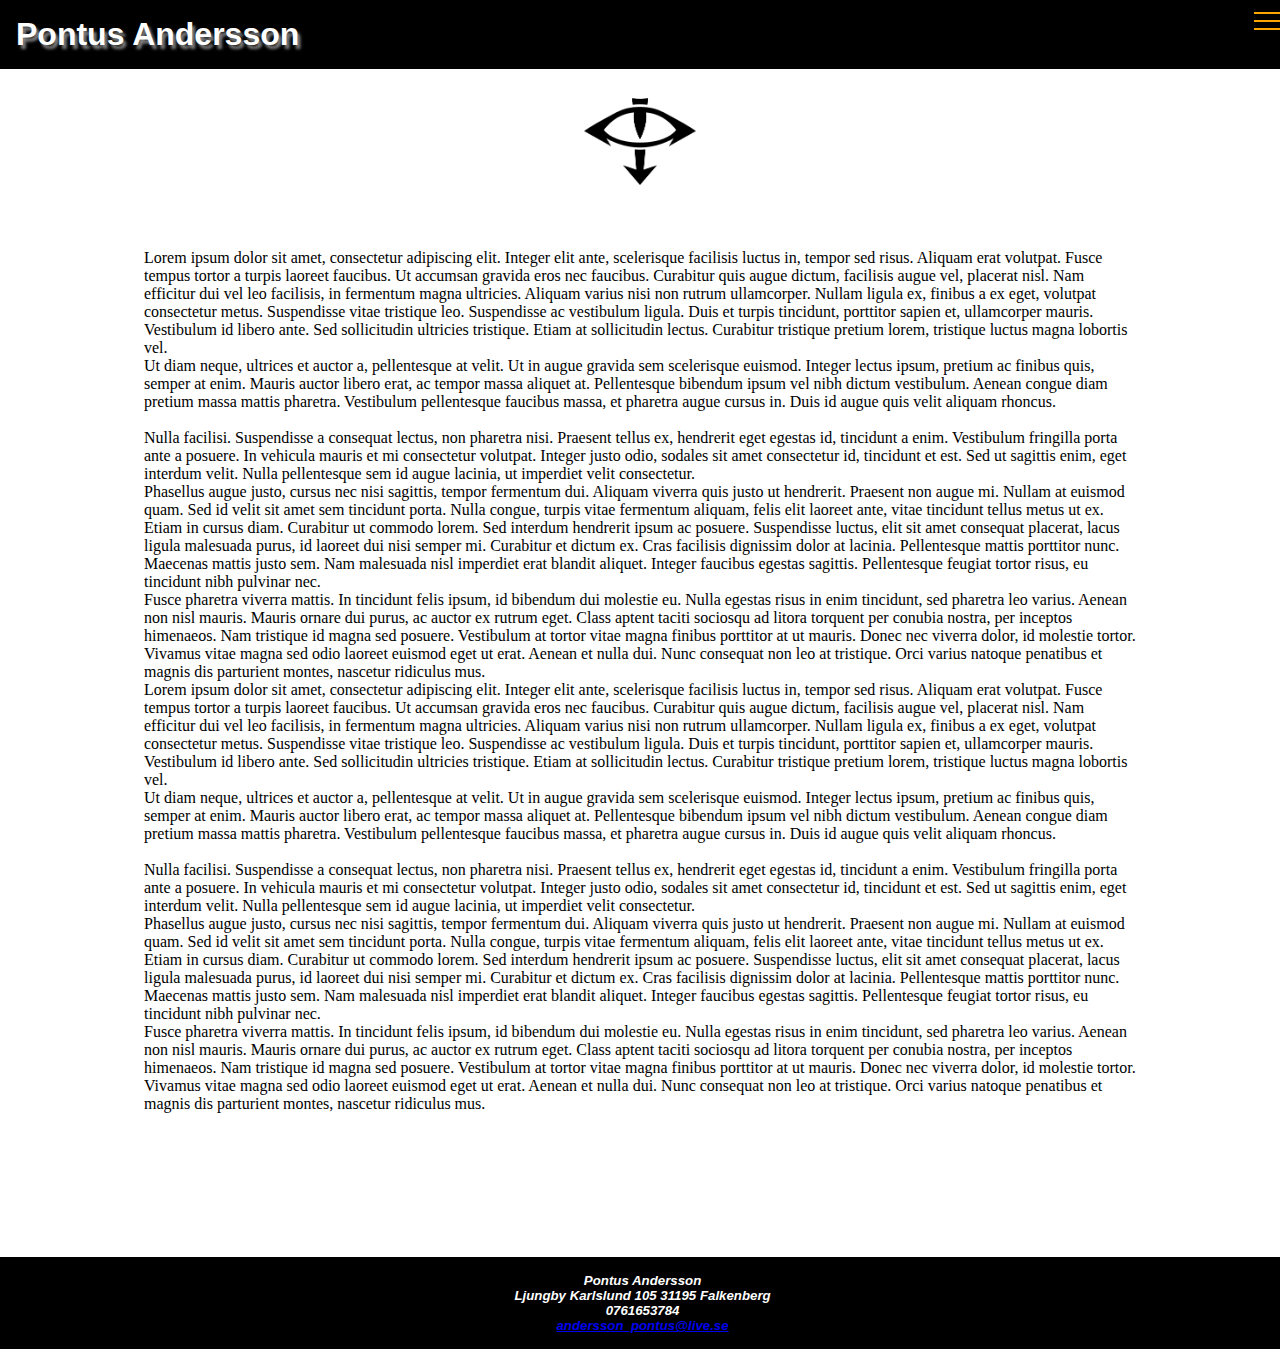
<file: index.html>
<!DOCTYPE html>
<html lang="en">
<head>
    <!-- Google tag (gtag.js) -->
<script async src="https://www.googletagmanager.com/gtag/js?id=G-GCH6W59V2Z"></script>
<script>
  window.dataLayer = window.dataLayer || [];
  function gtag(){dataLayer.push(arguments);}
  gtag('js', new Date());

  gtag('config', 'G-GCH6W59V2Z');
</script>
    <meta charset="UTF-8">
    <meta name="viewport" content="width=device-width, initial-scale=1.0">
    <meta name="google-site-verification" content="3iORoAW1aEqz4JaSzFRl2kTxpPkHb9NGaX6RN1o4FVw" />
    <title>Index</title>
    <link rel="stylesheet" href="Style.css">
    <!-- Google tag (gtag.js)-->
</script>
    
    
    <style>
        * {
            margin: 0;
        }
    </style>
</head>


<body>



    <div class="hamburger-menu">
        <input id="menu__toggle" type="checkbox" />
        <label class="menu__btn" for="menu__toggle">
          <span></span>
        </label>
    
        <ul class="menu__box">
          <li><a class="menu__item" href="om mig.html">Om mig</a></li>
          <li><a class="menu__item" href="cv.html">CV</a></li>
          <li><a class="menu__item" href="portfolio.html">Portfolio</a></li>
          <li><a class="menu__item" href="https://www.linkedin.com/in/pontus-andersson-866126289/">LinkedIn</a></li>
        </ul>
      </div>

    <header>
        <h1 class="text">Pontus Andersson</h1>

    </header>
    <main>
        
        
        
        <img class="eye" src="Images/eyeofhorus.png" alt="" class="eye">
        <section>
            Lorem ipsum dolor sit amet, consectetur adipiscing elit. Integer elit ante, scelerisque facilisis luctus in, tempor sed risus. Aliquam erat volutpat. Fusce tempus tortor a turpis laoreet faucibus. Ut accumsan gravida eros nec faucibus. Curabitur quis augue dictum, facilisis augue vel, placerat nisl. Nam efficitur dui vel leo facilisis, in fermentum magna ultricies. Aliquam varius nisi non rutrum ullamcorper. Nullam ligula ex, finibus a ex eget, volutpat consectetur metus. Suspendisse vitae tristique leo. Suspendisse ac vestibulum ligula. Duis et turpis tincidunt, porttitor sapien et, ullamcorper mauris. Vestibulum id libero ante. Sed sollicitudin ultricies tristique. Etiam at sollicitudin lectus. Curabitur tristique pretium lorem, tristique luctus magna lobortis vel.

            <br>Ut diam neque, ultrices et auctor a, pellentesque at velit. Ut in augue gravida sem scelerisque euismod. Integer lectus ipsum, pretium ac finibus quis, semper at enim. Mauris auctor libero erat, ac tempor massa aliquet at. Pellentesque bibendum ipsum vel nibh dictum vestibulum. Aenean congue diam pretium massa mattis pharetra. Vestibulum pellentesque faucibus massa, et pharetra augue cursus in. Duis id augue quis velit aliquam rhoncus. <br>
            
            <br>Nulla facilisi. Suspendisse a consequat lectus, non pharetra nisi. Praesent tellus ex, hendrerit eget egestas id, tincidunt a enim. Vestibulum fringilla porta ante a posuere. In vehicula mauris et mi consectetur volutpat. Integer justo odio, sodales sit amet consectetur id, tincidunt et est. Sed ut sagittis enim, eget interdum velit. Nulla pellentesque sem id augue lacinia, ut imperdiet velit consectetur. <br>
            
            Phasellus augue justo, cursus nec nisi sagittis, tempor fermentum dui. Aliquam viverra quis justo ut hendrerit. Praesent non augue mi. Nullam at euismod quam. Sed id velit sit amet sem tincidunt porta. Nulla congue, turpis vitae fermentum aliquam, felis elit laoreet ante, vitae tincidunt tellus metus ut ex. Etiam in cursus diam. Curabitur ut commodo lorem. Sed interdum hendrerit ipsum ac posuere.
            
            Suspendisse luctus, elit sit amet consequat placerat, lacus ligula malesuada purus, id laoreet dui nisi semper mi. Curabitur et dictum ex. Cras facilisis dignissim dolor at lacinia. Pellentesque mattis porttitor nunc. Maecenas mattis justo sem. Nam malesuada nisl imperdiet erat blandit aliquet. Integer faucibus egestas sagittis. Pellentesque feugiat tortor risus, eu tincidunt nibh pulvinar nec.
            
            <br>Fusce pharetra viverra mattis. In tincidunt felis ipsum, id bibendum dui molestie eu. Nulla egestas risus in enim tincidunt, sed pharetra leo varius. Aenean non nisl mauris. Mauris ornare dui purus, ac auctor ex rutrum eget. Class aptent taciti sociosqu ad litora torquent per conubia nostra, per inceptos himenaeos. Nam tristique id magna sed posuere. Vestibulum at tortor vitae magna finibus porttitor at ut mauris. Donec nec viverra dolor, id molestie tortor. Vivamus vitae magna sed odio laoreet euismod eget ut erat. Aenean et nulla dui. Nunc consequat non leo at tristique. Orci varius natoque penatibus et magnis dis parturient montes, nascetur ridiculus mus. <br>
            Lorem ipsum dolor sit amet, consectetur adipiscing elit. Integer elit ante, scelerisque facilisis luctus in, tempor sed risus. Aliquam erat volutpat. Fusce tempus tortor a turpis laoreet faucibus. Ut accumsan gravida eros nec faucibus. Curabitur quis augue dictum, facilisis augue vel, placerat nisl. Nam efficitur dui vel leo facilisis, in fermentum magna ultricies. Aliquam varius nisi non rutrum ullamcorper. Nullam ligula ex, finibus a ex eget, volutpat consectetur metus. Suspendisse vitae tristique leo. Suspendisse ac vestibulum ligula. Duis et turpis tincidunt, porttitor sapien et, ullamcorper mauris. Vestibulum id libero ante. Sed sollicitudin ultricies tristique. Etiam at sollicitudin lectus. Curabitur tristique pretium lorem, tristique luctus magna lobortis vel.

            <br>Ut diam neque, ultrices et auctor a, pellentesque at velit. Ut in augue gravida sem scelerisque euismod. Integer lectus ipsum, pretium ac finibus quis, semper at enim. Mauris auctor libero erat, ac tempor massa aliquet at. Pellentesque bibendum ipsum vel nibh dictum vestibulum. Aenean congue diam pretium massa mattis pharetra. Vestibulum pellentesque faucibus massa, et pharetra augue cursus in. Duis id augue quis velit aliquam rhoncus. <br>
            
            <br>Nulla facilisi. Suspendisse a consequat lectus, non pharetra nisi. Praesent tellus ex, hendrerit eget egestas id, tincidunt a enim. Vestibulum fringilla porta ante a posuere. In vehicula mauris et mi consectetur volutpat. Integer justo odio, sodales sit amet consectetur id, tincidunt et est. Sed ut sagittis enim, eget interdum velit. Nulla pellentesque sem id augue lacinia, ut imperdiet velit consectetur. <br>
            
            Phasellus augue justo, cursus nec nisi sagittis, tempor fermentum dui. Aliquam viverra quis justo ut hendrerit. Praesent non augue mi. Nullam at euismod quam. Sed id velit sit amet sem tincidunt porta. Nulla congue, turpis vitae fermentum aliquam, felis elit laoreet ante, vitae tincidunt tellus metus ut ex. Etiam in cursus diam. Curabitur ut commodo lorem. Sed interdum hendrerit ipsum ac posuere.
            
            Suspendisse luctus, elit sit amet consequat placerat, lacus ligula malesuada purus, id laoreet dui nisi semper mi. Curabitur et dictum ex. Cras facilisis dignissim dolor at lacinia. Pellentesque mattis porttitor nunc. Maecenas mattis justo sem. Nam malesuada nisl imperdiet erat blandit aliquet. Integer faucibus egestas sagittis. Pellentesque feugiat tortor risus, eu tincidunt nibh pulvinar nec.
            
            <br>Fusce pharetra viverra mattis. In tincidunt felis ipsum, id bibendum dui molestie eu. Nulla egestas risus in enim tincidunt, sed pharetra leo varius. Aenean non nisl mauris. Mauris ornare dui purus, ac auctor ex rutrum eget. Class aptent taciti sociosqu ad litora torquent per conubia nostra, per inceptos himenaeos. Nam tristique id magna sed posuere. Vestibulum at tortor vitae magna finibus porttitor at ut mauris. Donec nec viverra dolor, id molestie tortor. Vivamus vitae magna sed odio laoreet euismod eget ut erat. Aenean et nulla dui. Nunc consequat non leo at tristique. Orci varius natoque penatibus et magnis dis parturient montes, nascetur ridiculus mus. <br>
        
        </section>
    </main>
    
    

</body>
<footer class="hemfooter">
    <address>
<h5>Pontus Andersson</h5><h5>Ljungby Karlslund 105 31195 Falkenberg</h5><h5>0761653784</h5><h5><a href="mailto:andersson_pontus@live.se">andersson_pontus@live.se</a></h5>
    </address>
</footer>
</html>
</file>
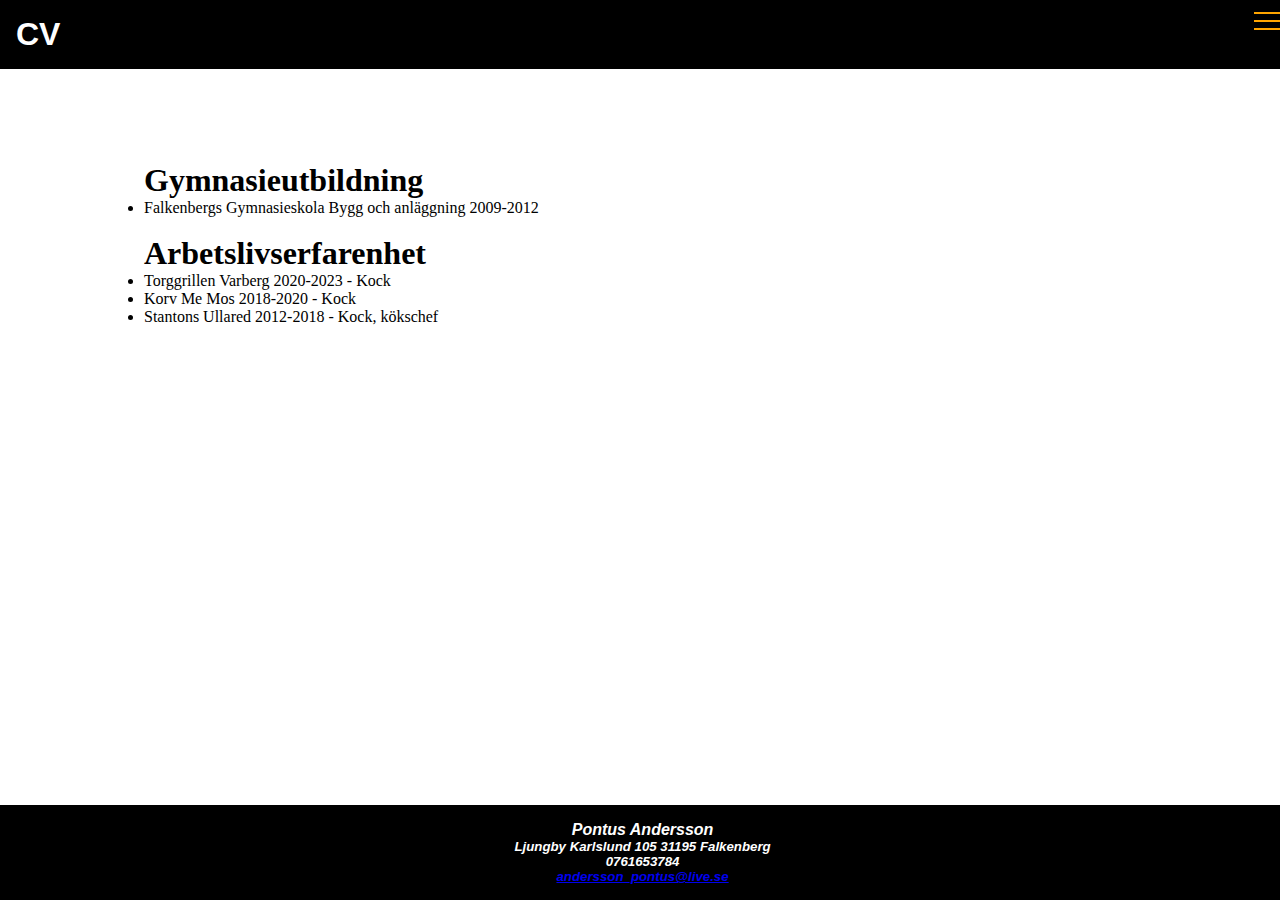
<file: cv.html>
<!DOCTYPE html>
<html lang="en">
<head>
    <!-- Google tag (gtag.js) -->
<script async src="https://www.googletagmanager.com/gtag/js?id=G-GCH6W59V2Z"></script>
<script>
  window.dataLayer = window.dataLayer || [];
  function gtag(){dataLayer.push(arguments);}
  gtag('js', new Date());

  gtag('config', 'G-GCH6W59V2Z');
</script>
    <meta charset="UTF-8">
    <meta name="viewport" content="width=device-width, initial-scale=1.0">
    <meta name="google-site-verification" content="3iORoAW1aEqz4JaSzFRl2kTxpPkHb9NGaX6RN1o4FVw" />
    <title>CV</title>
    <link rel="stylesheet" href="Style.css">
    <!-- Google tag (gtag.js)-->
</script>
    
    

    <style>
        * {
            margin: 0;
        }
    </style>
</head>
<body>
    
    <div class="hamburger-menu">
        <input id="menu__toggle" type="checkbox" />
        <label class="menu__btn" for="menu__toggle">
          <span></span>
        </label>
    
        <ul class="menu__box">
          <li><a class="menu__item" href="index.html">Hem</a></li>
          <li><a class="menu__item" href="om mig.html">Om mig</a></li>
          <li><a class="menu__item" href="portfolio.html">Portfolio</a></li>
          <li><a class="menu__item" href="https://www.linkedin.com/in/pontus-andersson-866126289/">LinkedIn</a></li>
        </ul>
      </div>

    <header>
        <h1>CV</h1>

    </header>
    <main>
        
        <section>
            <p><h1>Gymnasieutbildning</h1></p>
            <li>Falkenbergs Gymnasieskola Bygg och anläggning 2009-2012</li> 
            <br><h1>Arbetslivserfarenhet</h1>
            <li>Torggrillen Varberg 2020-2023 - Kock</li>
            <li>Korv Me Mos 2018-2020 - Kock</li>
            <li>Stantons Ullared 2012-2018 - Kock, kökschef</li>

        </section>
    </main>
    <footer class="cvfooter">
        <address>
    <h4>Pontus Andersson</h4><h5>Ljungby Karlslund 105 31195 Falkenberg</h5><h5>0761653784</h5><h5><a href="mailto:andersson_pontus@live.se">andersson_pontus@live.se</a></h5>
        </address>
</body>

</html>
</file>
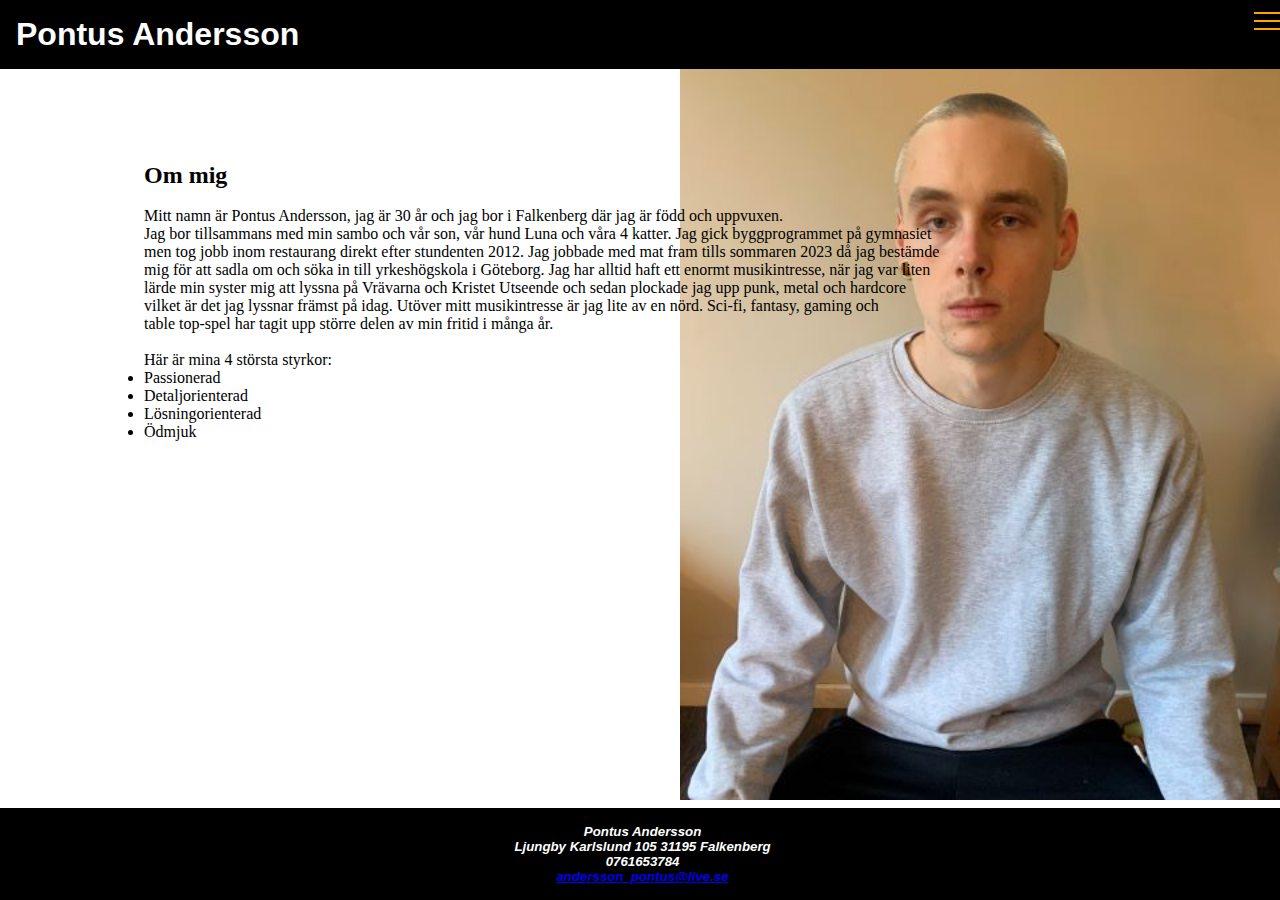
<file: om mig.html>
<!DOCTYPE html>
<html lang="en">
<head>
    <!-- Google tag (gtag.js) -->
<script async src="https://www.googletagmanager.com/gtag/js?id=G-GCH6W59V2Z"></script>
<script>
  window.dataLayer = window.dataLayer || [];
  function gtag(){dataLayer.push(arguments);}
  gtag('js', new Date());

  gtag('config', 'G-GCH6W59V2Z');
</script>
    <meta charset="UTF-8">
    <meta name="viewport" content="width=device-width, initial-scale=1.0">
    <meta name="google-site-verification" content="3iORoAW1aEqz4JaSzFRl2kTxpPkHb9NGaX6RN1o4FVw" />
    <title>Document</title>
    <link rel="stylesheet" href="Style.css">
    <!-- Google tag (gtag.js)-->
</script>
    

    <style>
        * {
            margin: 0;
        }
    </style>

</head>


<body class="bgimage" style="background-image: url(Images/jag3.jpg);">



    
    <div class="hamburger-menu">
        <input id="menu__toggle" type="checkbox" />
        <label class="menu__btn" for="menu__toggle">
          <span></span>
        </label>
    
        <ul class="menu__box">
          <li><a class="menu__item" href="index.html">Hem</a></li>
          <li><a class="menu__item" href="cv.html">CV</a></li>
          <li><a class="menu__item" href="portfolio.html">Portfolio</a></li>
          <li><a class="menu__item" href="https://www.linkedin.com/in/pontus-andersson-866126289/">LinkedIn</a></li>
        </ul>
      </div>


      <header>
        <h1>Pontus Andersson</h1>

    </header>
    <main>

        <section >
            <h2>Om mig</h2>
            <br><p>Mitt namn är Pontus Andersson, jag är 30 år och jag bor i Falkenberg där jag är född och uppvuxen. <br>Jag bor tillsammans med min sambo och vår son, vår hund Luna och våra 4 katter. Jag gick byggprogrammet på gymnasiet <br>men tog jobb inom restaurang direkt efter stundenten 2012. Jag jobbade med mat fram tills sommaren 2023 då jag bestämde <br>mig för att sadla om och söka in till yrkeshögskola i Göteborg. Jag har alltid haft ett enormt musikintresse, när jag var liten <br>lärde min syster mig att lyssna på Vrävarna och Kristet Utseende och sedan plockade jag upp punk, metal och hardcore <br>vilket är det jag lyssnar främst på idag. Utöver mitt musikintresse är jag lite av en nörd. Sci-fi, fantasy, gaming och <br>table top-spel har tagit upp större delen av min fritid i många år. </p> <br>Här är mina 4 största styrkor:
        <li>Passionerad</li>
        <li>Detaljorienterad</li>
        <li>Lösningorienterad</li>
        <li>Ödmjuk</li>
        </section>



    </main>

    
</body>

<footer class="cvfooter">
    <address>
<h5>Pontus Andersson</h5><h5>Ljungby Karlslund 105 31195 Falkenberg</h5><h5>0761653784</h5><h5><a href="mailto:andersson_pontus@live.se">andersson_pontus@live.se</a></h5>
    </address>
</footer>

</html>
</file>
<file: Style.css>
header {
    display: bloc;
    color: white;
    text-align: left;
    padding: 1rem;
    background-color: black;
    top: 0;
    left: 0;
    position: fixed;
    width: 100%;
    font-family: Arial, Helvetica, sans-serif;
}
nav {
    text-align: right;
    position: relative;
    top: -10px;
    right: 50px;
    
}



section {
    padding: 4rem;
    
}
main {
    padding: 5rem;

    
    
    
    
    
}

footer {
    display: block;
    color: white;
    text-align: center;
    padding: 1rem;
    background-color: black;
    bottom: 0;
    left: 0;
    position: static;
    width: 100%;
    font-family: Arial, Helvetica, sans-serif;
}





.text {

    text-shadow: 3px 4px 3px grey
}



.cvfooter {
    position: fixed;
    bottom: 0;
    left: 0;
    padding: 1rem;
    width: 97.9%;
}


.hemfooter {
    position: relative;
    bottom: 0;
    left: 0;
    padding: 1rem;
    width: 97.9%;
    font-family: Arial, Helvetica, sans-serif;
}

.bgimage {
    background-repeat: no-repeat;
    background-attachment: fixed;
    background-position-x: right;
    background-size: 600px;
}

.eye {
    display: block;
    margin-left: auto;
    margin-right: auto;
    width: 10%;
    
}

.playbutton {
    margin: auto;
    position: fixed;
}


.port {
    width: 570px;
    padding-left: 7em;
    padding-bottom: 2em;
    padding-top: 2em;
}

.vid {
    
    background-image: url(Images/Radukar.jpg);
    background-repeat: no-repeat;
    background-size: cover;
    

    


}

#background-video {
    width: 100vw;
    height: 100vh;
    object-fit: cover;
    position: fixed;
    left: 0;
    right: 0;
    top: 0;
    bottom: 0;
    z-index: -1;
    
}


#menu__toggle {
    opacity: 0;
  }
  #menu__toggle:checked + .menu__btn > span {
    transform: rotate(45deg);
  }
  #menu__toggle:checked + .menu__btn > span::before {
    top: 0;
    transform: rotate(0deg);
  }
  #menu__toggle:checked + .menu__btn > span::after {
    top: 0;
    transform: rotate(90deg);
  }
  #menu__toggle:checked ~ .menu__box {
    right: 0 !important;
  }
  .menu__btn {
    position: fixed;
    top: 20px;
    right: 0;
    width: 26px;
    height: 26px;
    cursor: pointer;
    z-index: 1;
  }
  .menu__btn > span,
  .menu__btn > span::before,
  .menu__btn > span::after {
    display: block;
    position: absolute;
    width: 100%;
    height: 2px;
    background-color: orange;
    transition-duration: .25s;
  }
  .menu__btn > span::before {
    content: '';
    top: -8px;
  }
  .menu__btn > span::after {
    content: '';
    top: 8px;
  }
  .menu__box {
    display: block;
    position: fixed;
    top: 0;
    right: -100%;
    width: 300px;
    height: 100%;
    margin: 0;
    padding: 80px 0;
    list-style: none;
    background-color: #ECEFF1;
    box-shadow: 2px 2px 6px rgba(0, 0, 0, .4);
    transition-duration: .25s;
  }
  .menu__item {
    display: block;
    padding: 12px 24px;
    color: #333;
    font-family: 'Roboto', sans-serif;
    font-size: 20px;
    font-weight: 600;
    text-decoration: none;
    transition-duration: .25s;
  }
  .menu__item:hover {
    background-color: orange;
  }
</file>
